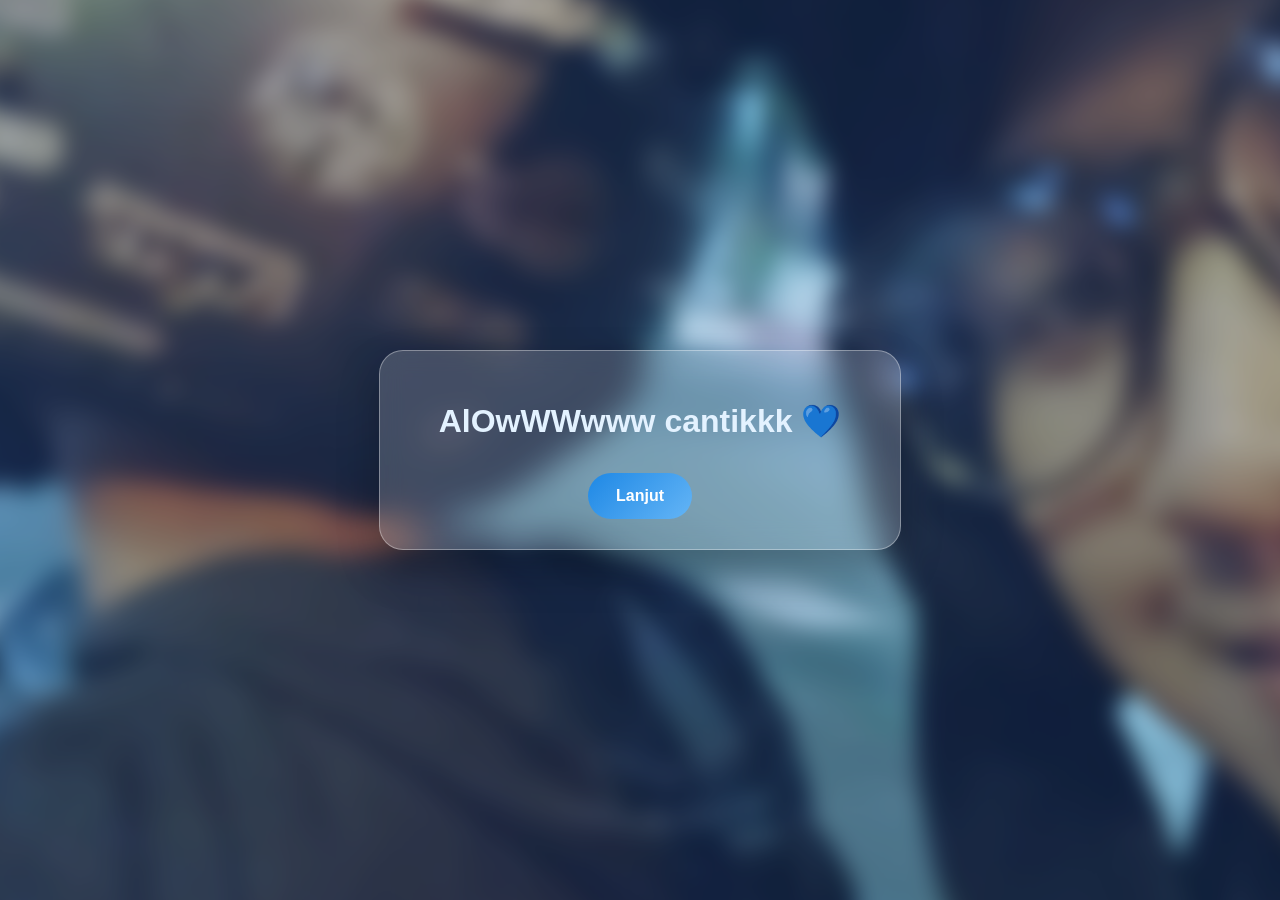
<file: index.html>
<!DOCTYPE html>
<html lang="id">
<head>
    <meta charset="UTF-8">
    <title>Aoo cantik 💙</title>
    <meta name="viewport" content="width=device-width, initial-scale=1">
    <link rel="stylesheet" href="style.css">
</head>
<body class="bg1 center">

<div class="box">
    <h1>AlOwWWwww cantikkk 💙</h1>
    <button onclick="pindah('ucapan.html')">Lanjut</button>
</div>

<script src="script.js"></script>
</body>
</html>
</file>
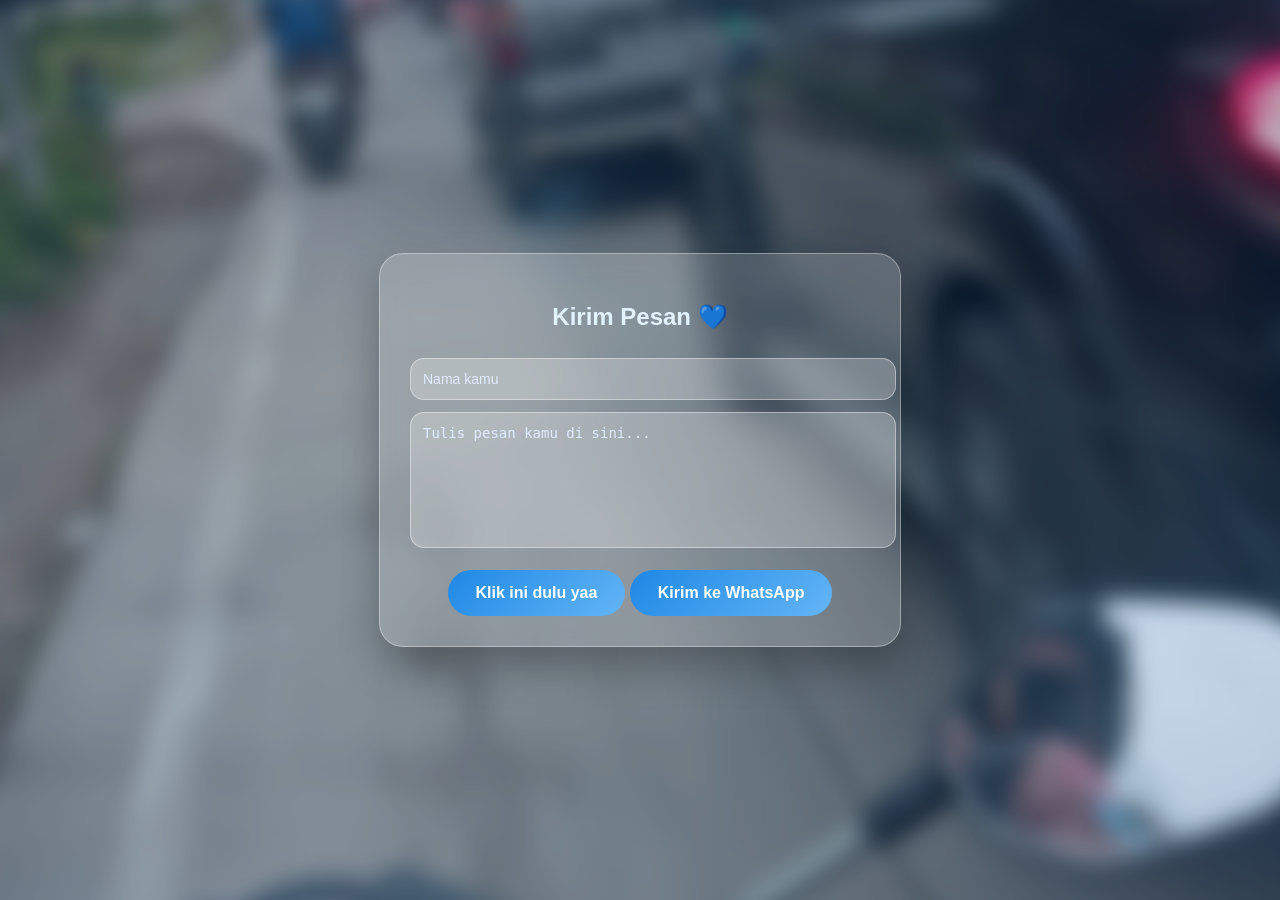
<file: pesan.html>
<!DOCTYPE html>
<html lang="id">
<head>
    <meta charset="UTF-8">
    <title>Kirim Pesan 💙</title>
    <meta name="viewport" content="width=device-width, initial-scale=1">
    <link rel="stylesheet" href="style.css">
</head>
<body class="bg3 center">

<div class="box">
    <h2>Kirim Pesan 💙</h2>

    <input type="text" id="nama" placeholder="Nama kamu">
    <textarea id="pesan" placeholder="Tulis pesan kamu di sini..."></textarea>
    
    <button onclick="alert('I Love you my princess my love <b>my bini</b>:v my pcr cintakuuu kiyutkuuu cantikkuuuu sayangkuuuuuuuuuuu, dah kirim lah ehehehe :>💙')">Klik ini dulu yaa</button>
    <button onclick="kirimKeWA()">Kirim ke WhatsApp</button>
</div>

<script src="script.js"></script>
</body>
</html>
</file>
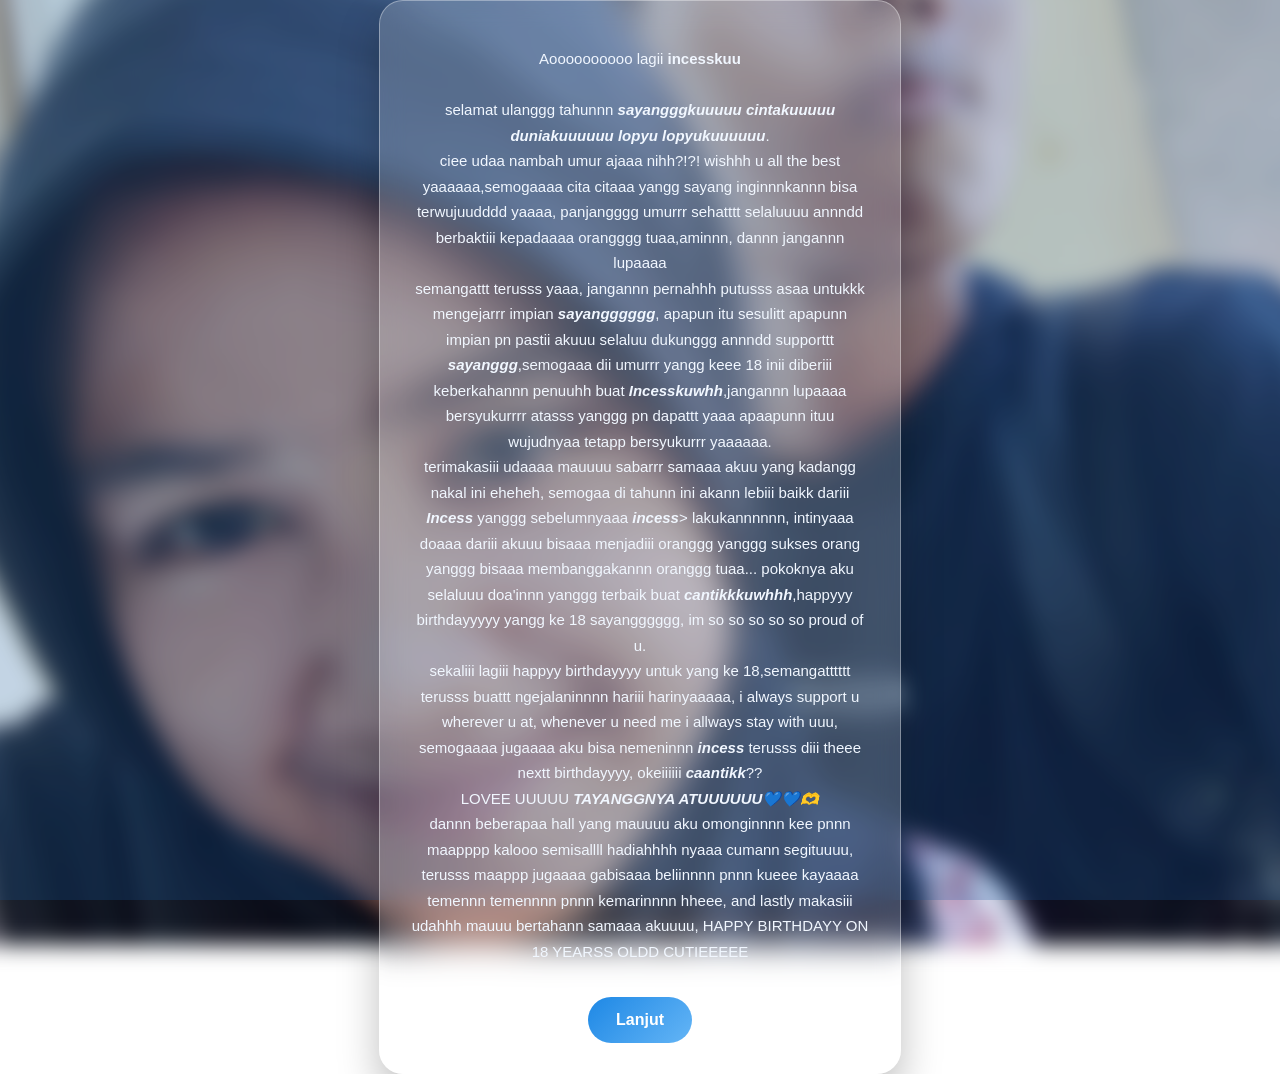
<file: ucapan.html>
<!DOCTYPE html>
<html lang="id">
<head>
    <meta charset="UTF-8">
    <title>Untuk SiCANTIKK 💙</title>
    <meta name="viewport" content="width=device-width, initial-scale=1">
    <link rel="stylesheet" href="style.css">
</head>
<body class="bg2 center">

<div class="box">
    <p>Aoooooooooo lagii <b>incesskuu</b><br>
selamat ulanggg tahunnn <b><i>sayangggkuuuuu cintakuuuuu duniakuuuuuu lopyu lopyukuuuuuu</i></b>.
ciee udaa nambah umur ajaaa nihh?!?! wishhh u all the best yaaaaaa,semogaaaa cita citaaa yangg sayang inginnnkannn bisa terwujuudddd yaaaa, panjangggg umurrr sehatttt selaluuuu annndd berbaktiii kepadaaaa orangggg tuaa,aminnn, dannn jangannn lupaaaa
semangattt terusss yaaa, jangannn pernahhh putusss asaa untukkk mengejarrr impian <b><i>sayangggggg</i></b>, apapun itu sesulitt apapunn impian pn pastii akuuu selaluu dukunggg annndd supporttt <b><i>sayanggg</i></b>,semogaaa dii umurrr yangg keee 18 inii diberiii keberkahannn penuuhh buat <b><i>Incesskuwhh</i></b>,jangannn lupaaaa bersyukurrrr atasss yanggg pn dapattt yaaa apaapunn ituu wujudnyaa tetapp bersyukurrr yaaaaaa.
terimakasiii udaaaa mauuuu sabarrr samaaa akuu yang kadangg nakal ini eheheh, semogaa di tahunn ini akann lebiii baikk dariii <b><i>Incess</i></b> yanggg sebelumnyaaa <b><i>incess</i></b>> lakukannnnnn, intinyaaa doaaa dariii akuuu bisaaa menjadiii oranggg yanggg sukses orang yanggg bisaaa membanggakannn oranggg tuaa... pokoknya aku selaluuu doa'innn yanggg terbaik buat <b><i>cantikkkuwhhh</i></b>,happyyy birthdayyyyy yangg ke 18 sayangggggg, im so so so so so proud of u.
sekaliii lagiii happyy birthdayyyy untuk yang ke 18,semangatttttt terusss buattt ngejalaninnnn hariii harinyaaaaa, i always support u wherever u at, whenever u need me i allways stay with uuu, semogaaaa jugaaaa aku bisa nemeninnn <b><i>incess</i></b> terusss diii theee nextt birthdayyyy, okeiiiiii <i><b>caantikk</b></i>??
LOVEE UUUUU <b><i>TAYANGGNYA ATUUUUUU💙💙🫶</i></b> <break>
    dannn beberapaa hall yang mauuuu aku omonginnnn kee pnnn maapppp kalooo semisallll hadiahhhh nyaaa cumann segituuuu, terusss maappp jugaaaa gabisaaa beliinnnn pnnn kueee kayaaaa temennn temennnn pnnn kemarinnnn hheee, and lastly makasiii udahhh mauuu bertahann samaaa akuuuu, HAPPY BIRTHDAYY ON 18 YEARSS OLDD CUTIEEEEE
    </p>

    <button onclick="pindah('pesan.html')">Lanjut</button>
</div>

<script src="script.js"></script>
</body>
</html>
</file>
<file: style.css>
/* RESET */
body {
    margin: 0;
    font-family: "Segoe UI", Arial, sans-serif;
    color: #0a2540;
}

/* ===== BACKGROUND FOTO + BLUR ===== */
body::before {
    content: "";
    position: fixed;
    inset: 0;
    background-position: center;
    background-size: cover;
    background-repeat: no-repeat;
    filter: blur(10px);
    transform: scale(1.1);
    z-index: -2;
}

body::after {
    content: "";
    position: fixed;
    inset: 0;
    background: rgba(20, 90, 160, 0.25);
    z-index: -1;
}

/* ===== BACKGROUND PER HALAMAN ===== */
.bg1::before { background-image: url("poto1.jpeg"); }
.bg2::before { background-image: url("poto2.jpeg"); }
.bg3::before { background-image: url("poto3.jpeg"); }

/* ===== CENTER ===== */
.center {
    min-height: 100vh;
    display: flex;
    justify-content: center;
    align-items: center;
}

/* ===== GLASS BOX ===== */
.box {
    width: 90%;
    max-width: 460px;
    padding: 30px;
    border-radius: 24px;

    background: rgba(255, 255, 255, 0.18);
    backdrop-filter: blur(12px);
    -webkit-backdrop-filter: blur(12px);

    border: 1px solid rgba(255, 255, 255, 0.35);
    box-shadow: 0 20px 40px rgba(0, 0, 0, 0.25);

    text-align: center;
}

/* ===== TEXT ===== */
h1, h2 {
    color: #e3f2ff;
    margin-bottom: 15px;
}

p {
    color: #f1f7ff;
    line-height: 1.7;
    white-space: pre-line;
    font-size: 15px;
}

/* ===== FORM ===== */
input, textarea {
    width: 100%;
    margin-top: 12px;
    padding: 12px;
    border-radius: 14px;

    background: rgba(255, 255, 255, 0.25);
    border: 1px solid rgba(255, 255, 255, 0.4);

    color: #0a2540;
    font-size: 14px;
}

input::placeholder,
textarea::placeholder {
    color: #e0ecff;
}

textarea {
    height: 110px;
    resize: none;
}

/* ===== BUTTON ===== */
button {
    margin-top: 18px;
    padding: 14px 28px;
    border-radius: 30px;
    border: none;

    background: linear-gradient(135deg, #1e88e5, #64b5f6);
    color: white;

    font-size: 16px;
    font-weight: 600;
    cursor: pointer;

    transition: transform 0.2s ease, box-shadow 0.2s ease;
}

button:hover {
    transform: translateY(-2px);
    box-shadow: 0 12px 25px rgba(30, 136, 229, 0.6);
}
</file>
